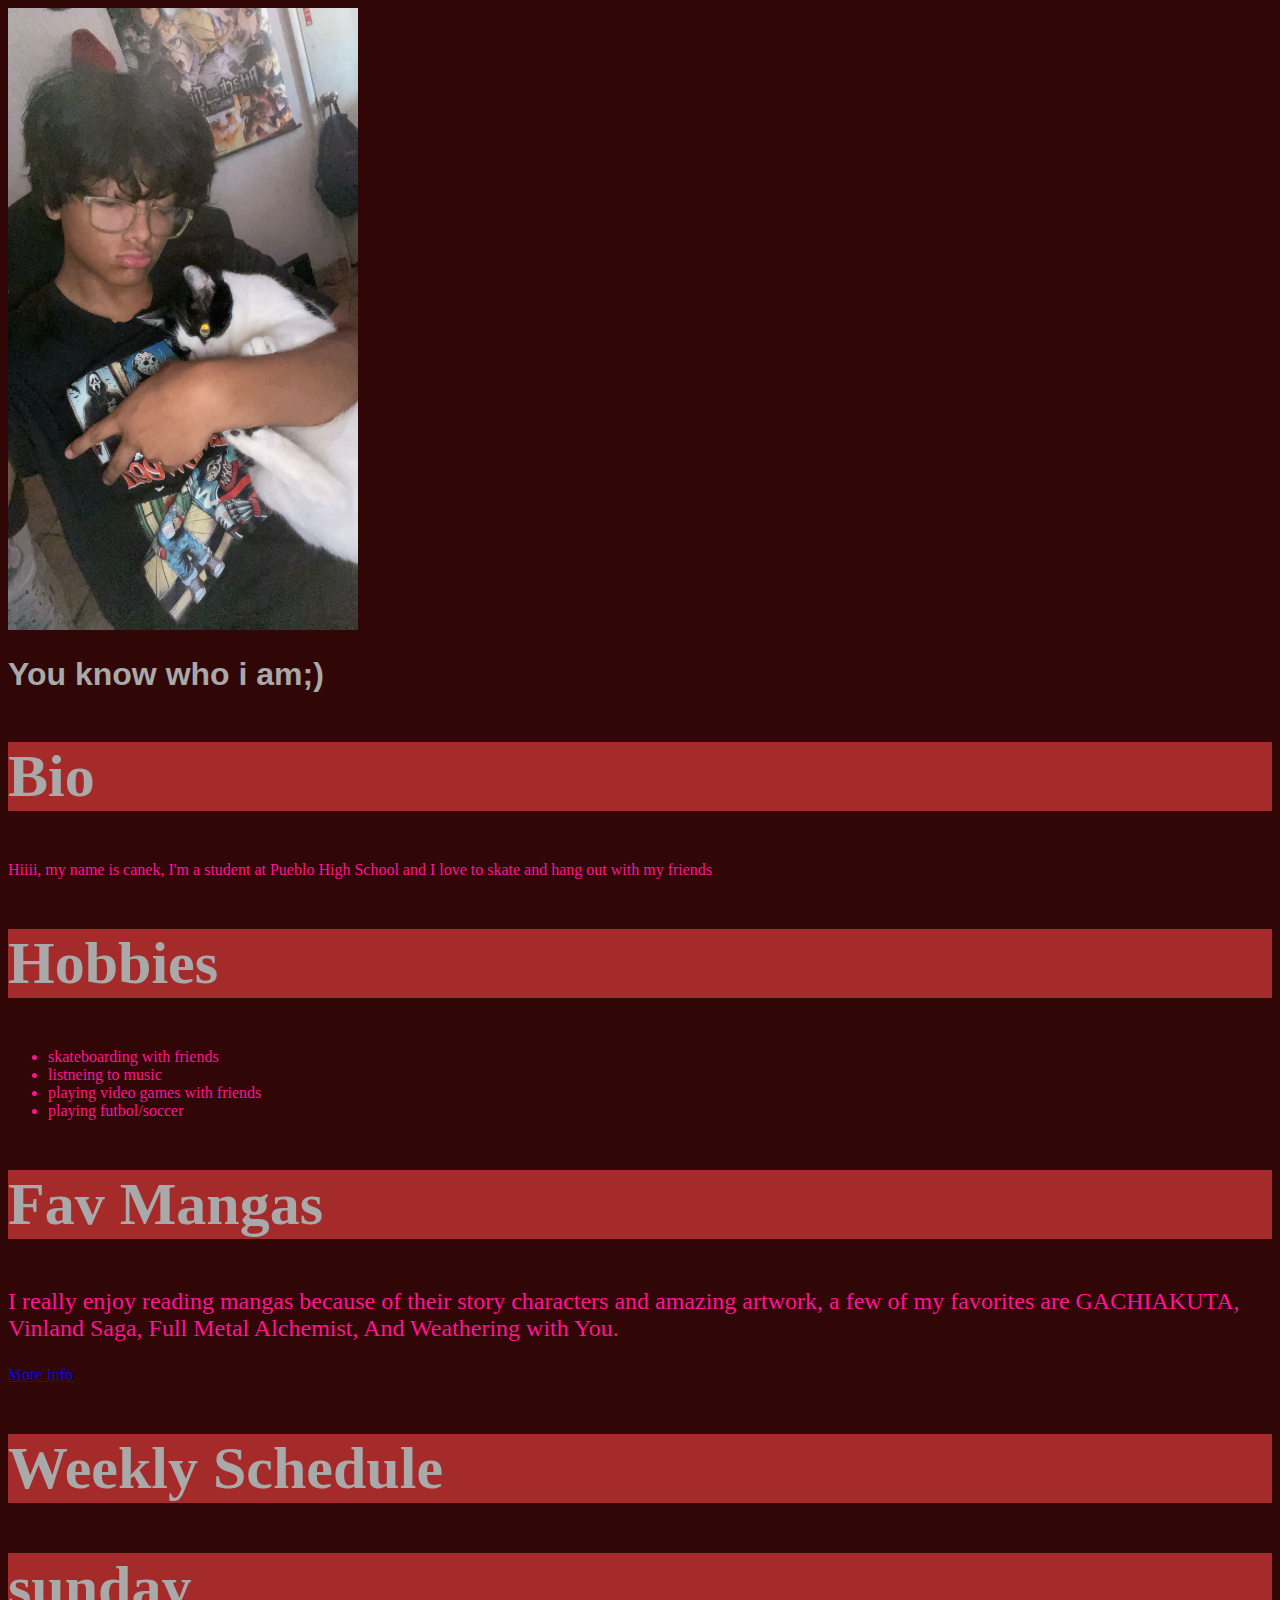
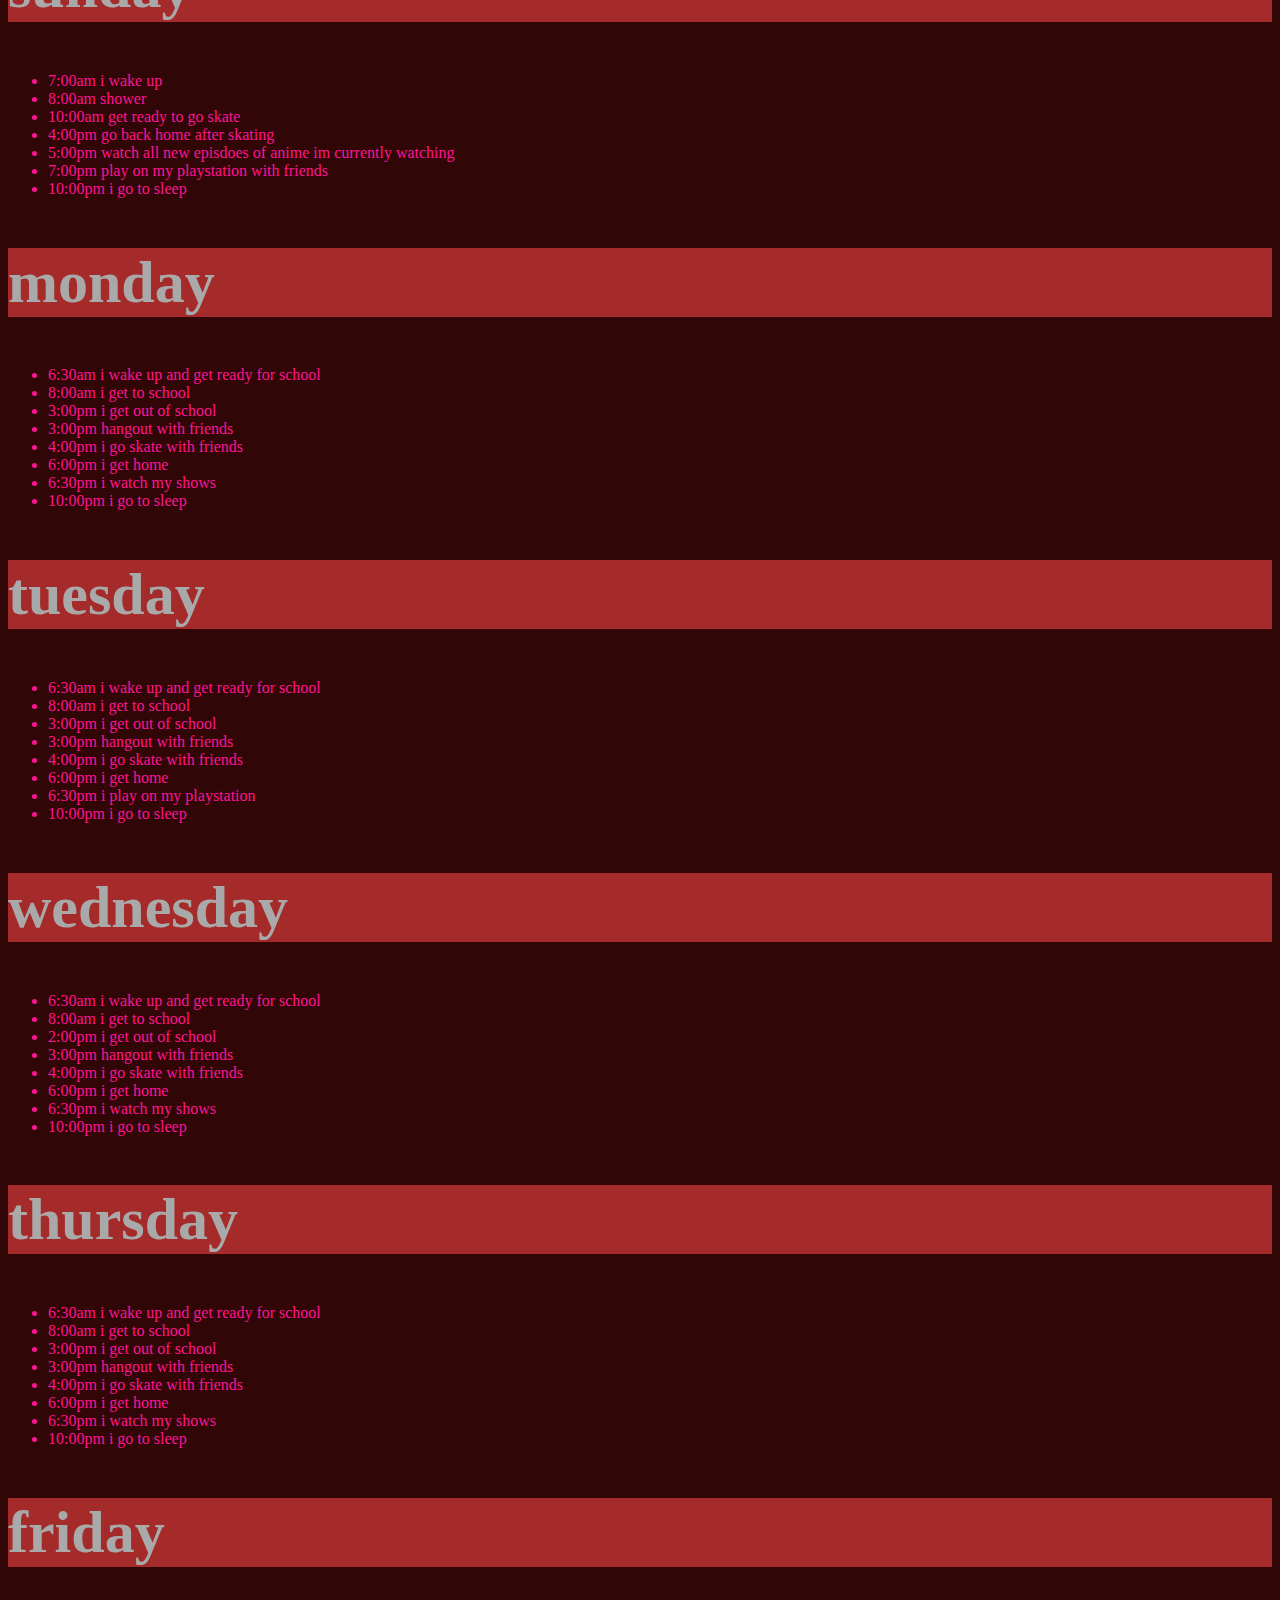
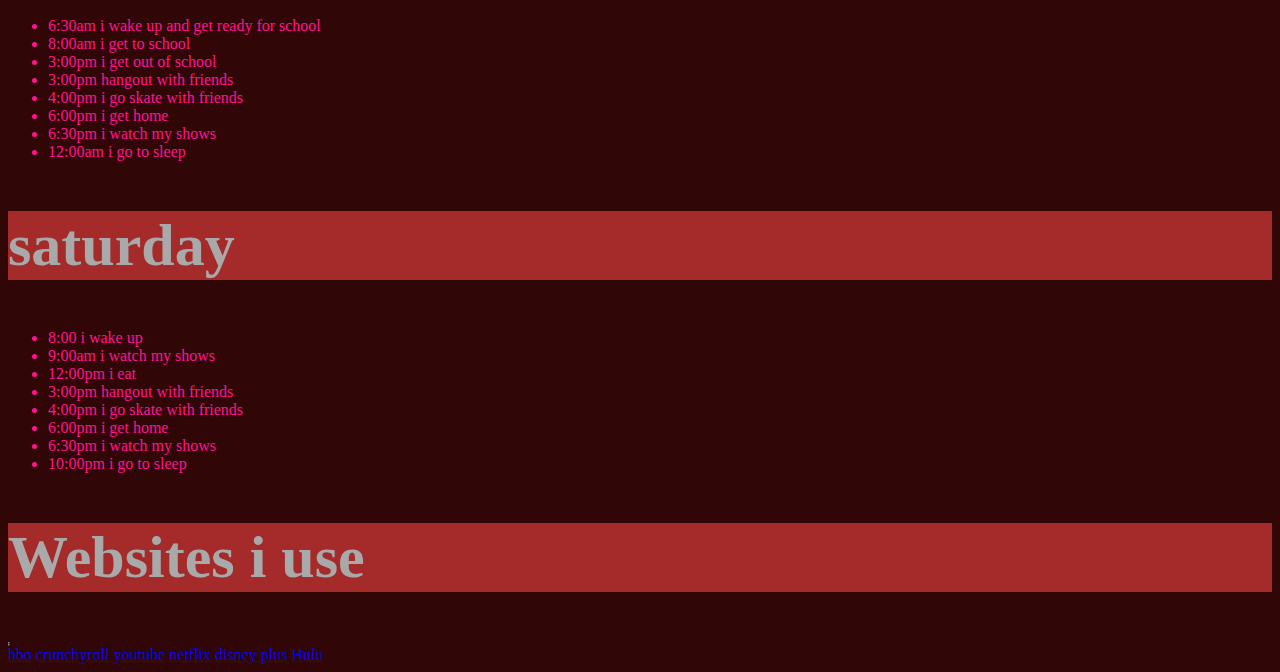
<file: index.html>
<!DOCTYPE html>
<html lang="en">
<head>
    <meta charset="UTF-8">
    <meta name="viewport" content="width=device-width, initial-scale=1.0">
    <title>Canek Tarazon Website</title>
    <link rel="stylesheet" href="styles.css">
</head>
<body>
    <img src="ody/plol.jpeg" width="350" alt="ME AND MY CAT">
   <h1>You know who i am;)</h1> 
   <h2>Bio</h2>
   <p>Hiiii, my name is canek, I'm a student at Pueblo High School and I love to skate and hang out with my friends</p>
   <h2>Hobbies</h2>
   <ul>
    <li>skateboarding with friends</li>
    <li>listneing to music</li>
    <li>playing video games with friends</li>
    <li>playing futbol/soccer</li>
   
</ul>

<h2>Fav Mangas</h2>
<p class="anime"> I really enjoy reading mangas because of their story characters and amazing artwork, a few of my favorites are GACHIAKUTA, Vinland Saga, Full Metal Alchemist, And Weathering with You.</p>
<a href="favmangas.html">More Info</a>

<h2>Weekly Schedule</h2>
<table border="1">

        <h2>sunday</h2>
        <ul>
            <li>7:00am i wake up</li>
            <li>8:00am shower</li>
            <li>10:00am get ready to go skate</li>
            <li>4:00pm go back home after skating</li>
            <li>5:00pm watch all new episdoes of anime im currently watching</li>
            <li>7:00pm play on my playstation with friends</li>
            <li>10:00pm i go to sleep</li>
        </ul>

        <h2>monday</h2>
        <ul>
            <li>6:30am i wake up and get ready for school</li>
            <li>8:00am i get to school</li>
            <li>3:00pm i get out of school</li>
            <li>3:00pm hangout with friends</li>
            <li>4:00pm i go skate with friends</li>
            <li>6:00pm i get home</li>
            <li>6:30pm i watch my shows</li>
            <li>10:00pm i go to sleep</li>
        </ul>

        <h2>tuesday</h2>
        <ul>
            <li>6:30am i wake up and get ready for school</li>
            <li>8:00am i get to school</li>
            <li>3:00pm i get out of school</li>
            <li>3:00pm hangout with friends</li>
            <li>4:00pm i go skate with friends</li>
            <li>6:00pm i get home</li>
            <li>6:30pm i play on my playstation</li>
            <li>10:00pm i go to sleep</li>
        </ul>

        <h2>wednesday</h2>
        <ul>
            <li>6:30am i wake up and get ready for school</li>
            <li>8:00am i get to school</li>
            <li>2:00pm i get out of school</li>
            <li>3:00pm hangout with friends</li>
            <li>4:00pm i go skate with friends</li>
            <li>6:00pm i get home</li>
            <li>6:30pm i watch my shows</li>
            <li>10:00pm i go to sleep</li>
        </ul>

        <h2>thursday</h2>
        <ul>
            <li>6:30am i wake up and get ready for school</li>
            <li>8:00am i get to school</li>
            <li>3:00pm i get out of school</li>
            <li>3:00pm hangout with friends</li>
            <li>4:00pm i go skate with friends</li>
            <li>6:00pm i get home</li>
            <li>6:30pm i watch my shows</li>
            <li>10:00pm i go to sleep</li>
        </ul>

        <h2>friday</h2>
        <ul>
            <li>6:30am i wake up and get ready for school</li>
            <li>8:00am i get to school</li>
            <li>3:00pm i get out of school</li>
            <li>3:00pm hangout with friends</li>
            <li>4:00pm i go skate with friends</li>
            <li>6:00pm i get home</li>
            <li>6:30pm i watch my shows</li>
            <li>12:00am i go to sleep</li>
        </ul>

        <h2>saturday</h2>
        <ul>
            <li>8:00 i wake up</li>
            <li>9:00am i watch my shows</li>
            <li>12:00pm i eat</li>
            <li>3:00pm hangout with friends</li>
            <li>4:00pm i go skate with friends</li>
            <li>6:00pm i get home</li>
            <li>6:30pm i watch my shows</li>
            <li>10:00pm i go to sleep</li>
        </ul>
        
        <h2>Websites i use</h2>
        <table border="1"></table>
            <tr>
                <th><a href="https://www.hbomax.com/">hbo</a></th>
                <th><a href="https://www.crunchyroll.com/?srsltid=AfmBOorIDa4jSBtLcuEDqeB-4f9Buy_oZBi7X4QnxJ8VgwpQ7c4EAJO6">crunchyroll</a></th>
                <th><a href="https://www.youtube.com/">youtube</a></th>
                <th><a href="https://www.netflix.com/">netflix</a></th>
                <th><a href="https://www.disneyplus.com/">disney plus</a></th>
                <th><a href="https://www.hulu.com/welcome">Hulu</a></th>
            </tr>

            



   
</body>
</html>
</file>
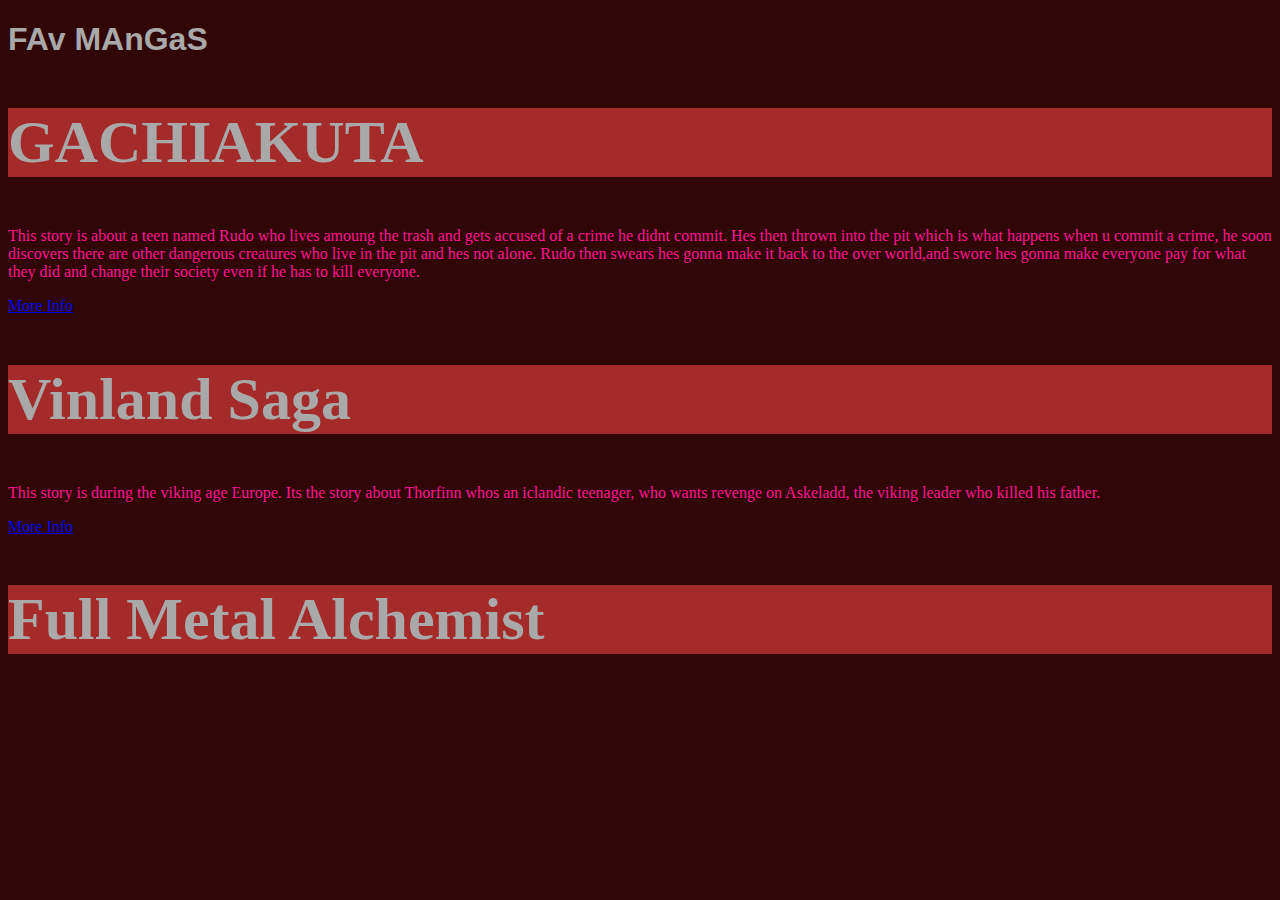
<file: favmangas.html>
<!DOCTYPE html>
<html lang="en">
<head>
    <meta charset="UTF-8">
    <meta name="viewport" content="width=device-width, initial-scale=1.0">
    <title>GOATED MANGAS</title>
    <link rel="stylesheet" href="styles.css">


</head>
<body>
    <h1>FAv MAnGaS</h1>
    <h2>GACHIAKUTA</h2>
    <p>
        This story is about a teen named Rudo who lives amoung the trash and gets accused of a crime he didnt commit. 
        Hes then thrown into the pit which is what happens when u commit a crime, he soon discovers there are other dangerous creatures who live in the pit and hes not alone. 
        Rudo then swears hes gonna make it back to the over world,and swore hes gonna make everyone pay for what they did and change their society even if he has to kill everyone.
    </p>
    <a href="https://gachiakuta-anime.com/en/">More Info</a>

    <h2>Vinland Saga</h2>
    <P>
        This story is during the viking age Europe. Its the story about Thorfinn whos an iclandic teenager, who wants revenge on Askeladd, the viking leader who killed his father.
    </P>
    <a href="https://vinlandsaga.jp/introduction/">More Info</a>

    <h2>Full Metal Alchemist</h2>
    <P>
        
    </P>

    
    
</body>
</html>
</file>
<file: styles.css>
body{
        background-color:rgb(48, 6, 6);
        color:deeppink;
        }

    h1{
        font-family:Verdana, Geneva, Tahoma, sans-serif;
        color: darkgrey;
    }

    h2{
        font-family:Cambria, Cochin, Georgia, Times, 'Times New Roman', serif;
        color: darkgray;
        background-color:brown;
        font-size: 60px;
    }

    .anime{
        font-size:x-large
    }
</file>
